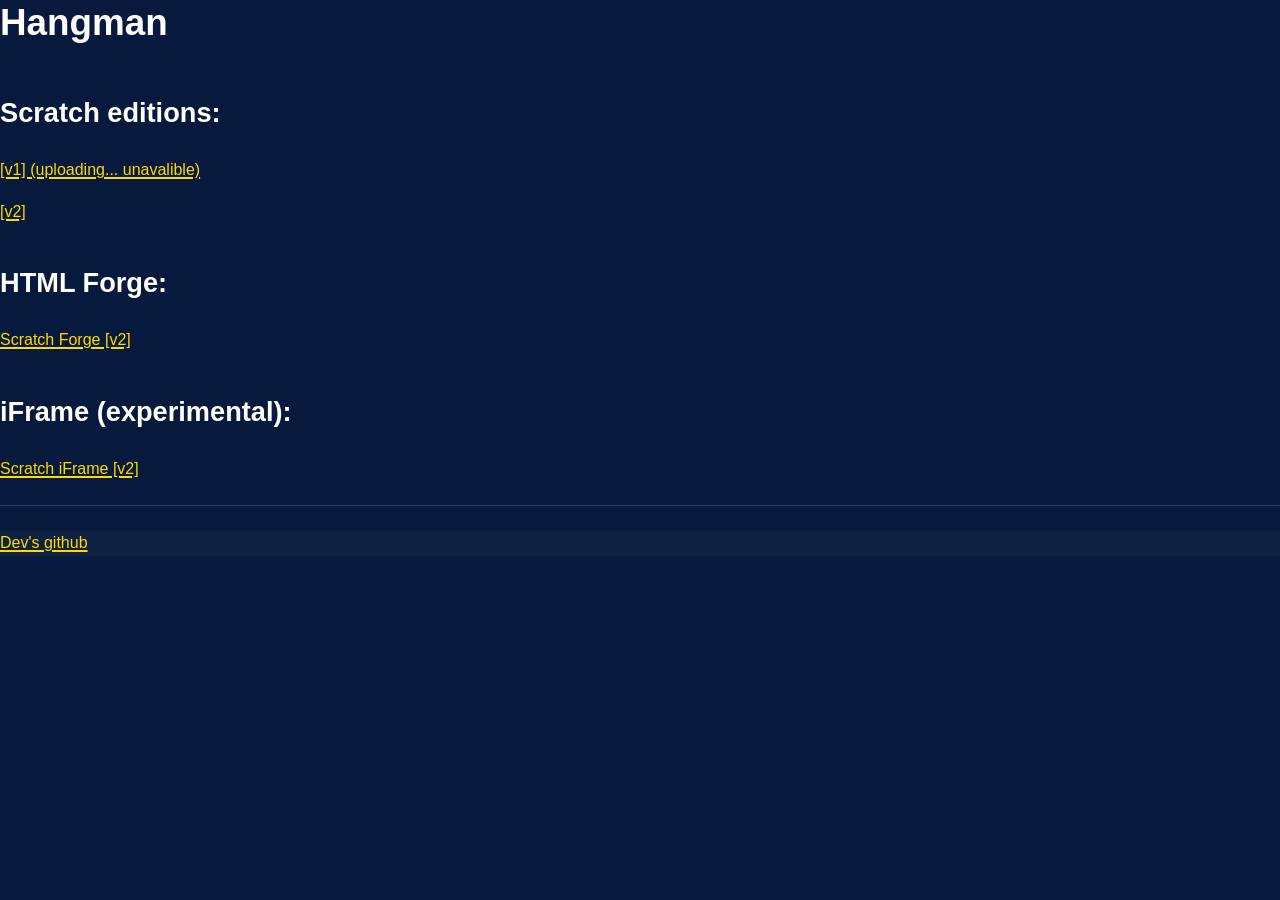
<file: index.html>
<!DOCTYPE HTML>
<head>
  <meta charset="UTF-8">
  <link rel="stylesheet" href="assets/main.css">
  <title>Hangman Selector - Select version</title>
</head>
<body>
  <h1>Hangman</h1>
  <br>
  <h3>Scratch editions:</h3>
  <p><a href="">[v1] (uploading... unavalible)</a></p>
  <p><a href="https://scratch.mit.edu/projects/1163568579/">[v2]</a></p>
  <br>
  <h3>HTML Forge:</h3>
  <p><a href="games/forge/v2scratchcopy/">Scratch Forge [v2]</a></p>
  <br>
  <h3>iFrame (experimental):</h3>
  <p><a href="games/iframe/v2scratchcopy">Scratch iFrame [v2]</a></p>
  <hr>
  <footer><a href="https://github.com/andy-and-terry/hangman">Dev's github</a></footer>
</body>
</file>
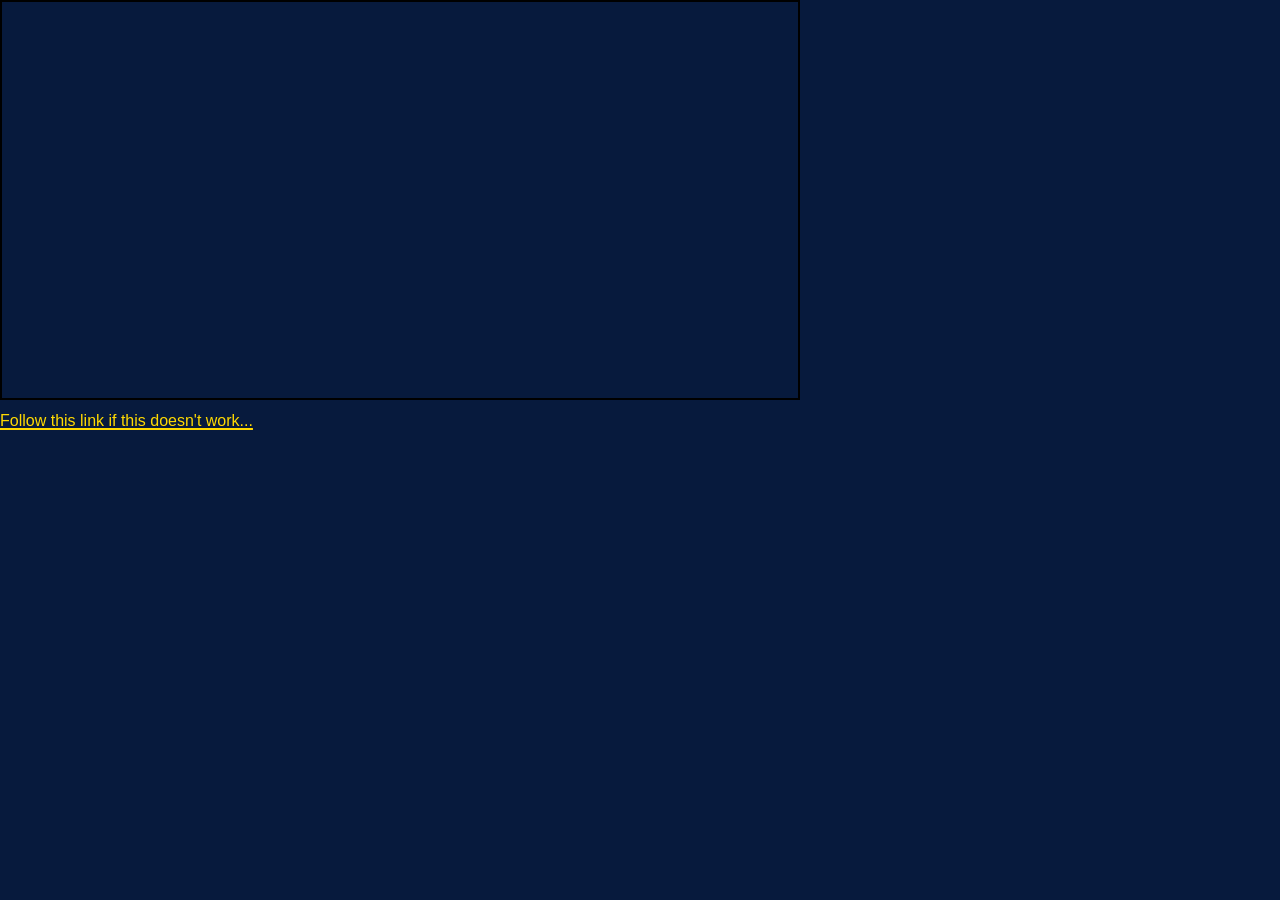
<file: games/iframe/v2scratchcopy/index.html>
<!DOCTYPE html>
<html lang="en">
<head>
  <meta charset="UTF-8">
  <title>Scratch Forge iFrame</title>
  <link rel="stylesheet" href="../../../assets/main.css">
</head>
<body>
  <iframe 
    src="https://scratch.mit.edu/projects/1163568579/" 
    width="800" 
    height="400"
    style="border: 2px solid black;">
  </iframe>
  <p><a href="backup.html">Follow this link if this doesn't work...</a></p>
</body>
</html>
</file>
<file: assets/main.css>
/* =========================================================
   DARK BLUE + WHITE TEXT + YELLOW LINKS
   LONG GLOBAL CSS STYLESHEET
   ========================================================= */

/* =========================
   ROOT / GLOBAL VARIABLES
   ========================= */
:root {
  --bg-main: #071a3d;
  --bg-secondary: #0b2454;
  --bg-tertiary: #12306d;
  --text-main: #ffffff;
  --text-soft: #dfe8ff;
  --text-muted: #b9c8f0;
  --link-color: #ffd900;
  --link-hover: #fff176;
  --link-active: #ffea00;
  --border-soft: rgba(255, 255, 255, 0.14);
  --shadow-soft: rgba(0, 0, 0, 0.28);
  --input-bg: rgba(255, 255, 255, 0.06);
  --selection-bg: #ffd900;
  --selection-text: #001133;
}

/* =========================
   UNIVERSAL RESET
   ========================= */
*,
*::before,
*::after {
  box-sizing: border-box;
}

/* =========================
   HTML / BODY
   ========================= */
html {
  margin: 0;
  padding: 0;
  min-height: 100%;
  scroll-behavior: smooth;
}

body {
  margin: 0;
  padding: 0;
  min-height: 100vh;
  background: var(--bg-main);
  color: var(--text-main);
  font-family: Arial, Helvetica, sans-serif;
  line-height: 1.6;
  text-rendering: optimizeLegibility;
}

/* =========================
   GENERAL TEXT
   ========================= */
body,
p,
span,
div,
label,
small,
strong,
em,
b,
i,
u,
li,
td,
th,
blockquote,
figcaption,
pre,
code,
kbd,
samp {
  color: var(--text-main);
}

p {
  margin-top: 0;
  margin-bottom: 1em;
}

small {
  color: var(--text-soft);
}

mark {
  background: #ffe96b;
  color: #001133;
  padding: 0.1em 0.2em;
  border-radius: 3px;
}

/* =========================
   HEADINGS
   ========================= */
h1, h2, h3, h4, h5, h6 {
  color: var(--text-main);
  margin-top: 0;
  line-height: 1.25;
  font-weight: 700;
}

h1 {
  font-size: 2.3rem;
}

h2 {
  font-size: 2rem;
}

h3 {
  font-size: 1.7rem;
}

h4 {
  font-size: 1.4rem;
}

h5 {
  font-size: 1.15rem;
}

h6 {
  font-size: 1rem;
  color: var(--text-soft);
}

/* =========================
   LINKS - ALL <a>
   ========================= */
a,
a:link,
a:visited {
  color: var(--link-color);
  text-decoration: underline;
  text-decoration-thickness: 1.5px;
  text-underline-offset: 2px;
}

a:hover,
a:focus {
  color: var(--link-hover);
  text-decoration: underline;
}

a:active {
  color: var(--link-active);
}

a * {
  color: inherit;
}

/* =========================
   LISTS
   ========================= */
ul,
ol {
  color: var(--text-main);
  padding-left: 2rem;
}

li {
  color: var(--text-main);
  margin-bottom: 0.35rem;
}

dt {
  color: var(--text-main);
  font-weight: 700;
}

dd {
  color: var(--text-soft);
  margin-bottom: 0.8rem;
}

/* =========================
   HR
   ========================= */
hr {
  border: none;
  border-top: 1px solid var(--border-soft);
  margin: 1.5rem 0;
}

/* =========================
   TABLES
   ========================= */
table {
  width: 100%;
  border-collapse: collapse;
  background: rgba(255, 255, 255, 0.03);
  color: var(--text-main);
}

caption {
  color: var(--text-soft);
  padding: 0.6rem;
}

th,
td {
  border: 1px solid var(--border-soft);
  padding: 0.75rem;
  text-align: left;
  color: var(--text-main);
}

th {
  background: rgba(255, 255, 255, 0.08);
}

tr:nth-child(even) {
  background: rgba(255, 255, 255, 0.025);
}

/* =========================
   FORMS
   ========================= */
form {
  color: var(--text-main);
}

fieldset {
  border: 1px solid var(--border-soft);
  padding: 1rem;
  margin-bottom: 1rem;
}

legend {
  color: var(--text-main);
  padding: 0 0.5rem;
}

label {
  display: inline-block;
  margin-bottom: 0.35rem;
}

input,
textarea,
select,
button {
  font: inherit;
}

/* text inputs */
input[type="text"],
input[type="email"],
input[type="password"],
input[type="search"],
input[type="url"],
input[type="number"],
input[type="tel"],
input[type="date"],
input[type="time"],
input[type="datetime-local"],
input[type="month"],
input[type="week"],
textarea,
select {
  width: 100%;
  max-width: 100%;
  background: var(--input-bg);
  color: var(--text-main);
  border: 1px solid var(--border-soft);
  padding: 0.75rem 0.9rem;
  border-radius: 8px;
  outline: none;
}

input::placeholder,
textarea::placeholder {
  color: var(--text-muted);
}

input:focus,
textarea:focus,
select:focus {
  border-color: rgba(255, 217, 0, 0.7);
  box-shadow: 0 0 0 3px rgba(255, 217, 0, 0.18);
}

/* checkbox / radio */
input[type="checkbox"],
input[type="radio"] {
  accent-color: var(--link-color);
}

/* buttons */
button,
input[type="button"],
input[type="submit"],
input[type="reset"] {
  background: var(--bg-tertiary);
  color: var(--text-main);
  border: 1px solid var(--border-soft);
  padding: 0.75rem 1rem;
  border-radius: 8px;
  cursor: pointer;
  transition: background 0.2s ease, transform 0.1s ease;
}

button:hover,
input[type="button"]:hover,
input[type="submit"]:hover,
input[type="reset"]:hover {
  background: #173d87;
}

button:active,
input[type="button"]:active,
input[type="submit"]:active,
input[type="reset"]:active {
  transform: translateY(1px);
}

/* =========================
   MEDIA
   ========================= */
img,
video,
canvas,
svg,
iframe {
  max-width: 100%;
}

figure {
  margin: 0 0 1rem 0;
}

figcaption {
  color: var(--text-soft);
  margin-top: 0.5rem;
}

/* =========================
   BLOCKQUOTE / CODE
   ========================= */
blockquote {
  margin: 1rem 0;
  padding: 1rem 1.2rem;
  border-left: 4px solid var(--link-color);
  background: rgba(255, 255, 255, 0.04);
  color: var(--text-soft);
}

code,
kbd,
samp,
pre {
  font-family: Consolas, Monaco, "Courier New", monospace;
}

code,
kbd,
samp {
  background: rgba(255, 255, 255, 0.08);
  color: #ffffff;
  padding: 0.15rem 0.35rem;
  border-radius: 4px;
}

pre {
  background: rgba(0, 0, 0, 0.28);
  color: #ffffff;
  padding: 1rem;
  overflow: auto;
  border: 1px solid var(--border-soft);
  border-radius: 10px;
}

/* =========================
   DETAILS / SUMMARY
   ========================= */
details {
  background: rgba(255, 255, 255, 0.04);
  border: 1px solid var(--border-soft);
  border-radius: 8px;
  padding: 0.8rem 1rem;
  margin-bottom: 1rem;
}

summary {
  cursor: pointer;
  color: var(--text-main);
  font-weight: 700;
}

/* =========================
   SELECTION
   ========================= */
::selection {
  background: var(--selection-bg);
  color: var(--selection-text);
}

::-moz-selection {
  background: var(--selection-bg);
  color: var(--selection-text);
}

/* =========================
   SCROLLBAR
   ========================= */
::-webkit-scrollbar {
  width: 12px;
  height: 12px;
}

::-webkit-scrollbar-track {
  background: #06142e;
}

::-webkit-scrollbar-thumb {
  background: #234b96;
  border-radius: 999px;
  border: 2px solid #06142e;
}

::-webkit-scrollbar-thumb:hover {
  background: #2b59b1;
}

/* =========================
   COMMON STRUCTURE ELEMENTS
   ========================= */
header,
main,
section,
article,
aside,
nav,
footer {
  color: var(--text-main);
}

header,
footer {
  background: rgba(255, 255, 255, 0.03);
}

nav a {
  color: var(--link-color);
}

section,
article,
aside {
  background: transparent;
}

/* =========================
   COMMON UI CLASSES
   ========================= */
.container {
  width: min(1100px, calc(100% - 2rem));
  margin: 0 auto;
}

.card {
  background: rgba(255, 255, 255, 0.04);
  border: 1px solid var(--border-soft);
  border-radius: 14px;
  padding: 1rem;
  box-shadow: 0 10px 30px var(--shadow-soft);
  color: var(--text-main);
}

.panel {
  background: linear-gradient(
    180deg,
    rgba(255, 255, 255, 0.05),
    rgba(255, 255, 255, 0.025)
  );
  border: 1px solid var(--border-soft);
  border-radius: 12px;
  padding: 1rem;
  color: var(--text-main);
}

.muted {
  color: var(--text-muted);
}

.soft {
  color: var(--text-soft);
}

.center {
  text-align: center;
}

.right {
  text-align: right;
}

.left {
  text-align: left;
}

.hidden {
  display: none !important;
}

.rounded {
  border-radius: 12px;
}

.shadow {
  box-shadow: 0 10px 30px var(--shadow-soft);
}

.border {
  border: 1px solid var(--border-soft);
}

.bg-soft {
  background: rgba(255, 255, 255, 0.04);
}

/* =========================
   FLEX / GRID HELPERS
   ========================= */
.flex {
  display: flex;
}

.flex-col {
  display: flex;
  flex-direction: column;
}

.flex-wrap {
  flex-wrap: wrap;
}

.items-center {
  align-items: center;
}

.justify-center {
  justify-content: center;
}

.justify-between {
  justify-content: space-between;
}

.gap-1 {
  gap: 0.25rem;
}

.gap-2 {
  gap: 0.5rem;
}

.gap-3 {
  gap: 0.75rem;
}

.gap-4 {
  gap: 1rem;
}

.grid {
  display: grid;
}

.grid-2 {
  display: grid;
  grid-template-columns: repeat(2, minmax(0, 1fr));
  gap: 1rem;
}

.grid-3 {
  display: grid;
  grid-template-columns: repeat(3, minmax(0, 1fr));
  gap: 1rem;
}

/* =========================
   SPACING HELPERS
   ========================= */
.m-0 { margin: 0; }
.mt-1 { margin-top: 0.25rem; }
.mt-2 { margin-top: 0.5rem; }
.mt-3 { margin-top: 0.75rem; }
.mt-4 { margin-top: 1rem; }
.mt-5 { margin-top: 1.5rem; }
.mt-6 { margin-top: 2rem; }

.mb-1 { margin-bottom: 0.25rem; }
.mb-2 { margin-bottom: 0.5rem; }
.mb-3 { margin-bottom: 0.75rem; }
.mb-4 { margin-bottom: 1rem; }
.mb-5 { margin-bottom: 1.5rem; }
.mb-6 { margin-bottom: 2rem; }

.p-0 { padding: 0; }
.p-1 { padding: 0.25rem; }
.p-2 { padding: 0.5rem; }
.p-3 { padding: 0.75rem; }
.p-4 { padding: 1rem; }
.p-5 { padding: 1.5rem; }
.p-6 { padding: 2rem; }

/* =========================
   WIDTH HELPERS
   ========================= */
.w-100 {
  width: 100%;
}

.max-w-100 {
  max-width: 100%;
}

/* =========================
   ACCESSIBILITY / STATES
   ========================= */
:focus-visible {
  outline: 2px solid var(--link-color);
  outline-offset: 2px;
}

[disabled],
:disabled {
  opacity: 0.65;
  cursor: not-allowed;
}

/* =========================
   DIALOG / MODAL-LIKE
   ========================= */
dialog {
  background: var(--bg-secondary);
  color: var(--text-main);
  border: 1px solid var(--border-soft);
  border-radius: 14px;
  padding: 1rem;
}

dialog::backdrop {
  background: rgba(0, 0, 0, 0.55);
}

/* =========================
   PROGRESS / METER
   ========================= */
progress,
meter {
  width: 100%;
  accent-color: var(--link-color);
}

/* =========================
   FOOTER TINY TWEAKS
   ========================= */
footer p,
footer small,
footer a {
  color: inherit;
}

/* =========================
   RESPONSIVE
   ========================= */
@media (max-width: 900px) {
  .grid-3 {
    grid-template-columns: 1fr 1fr;
  }
}

@media (max-width: 700px) {
  .grid-2,
  .grid-3 {
    grid-template-columns: 1fr;
  }

  body {
    font-size: 15px;
  }

  h1 {
    font-size: 2rem;
  }

  h2 {
    font-size: 1.7rem;
  }

  h3 {
    font-size: 1.45rem;
  }
}

@media (max-width: 480px) {
  .container {
    width: min(100%, calc(100% - 1rem));
  }

  button,
  input[type="button"],
  input[type="submit"],
  input[type="reset"] {
    width: 100%;
  }
}
</file>
